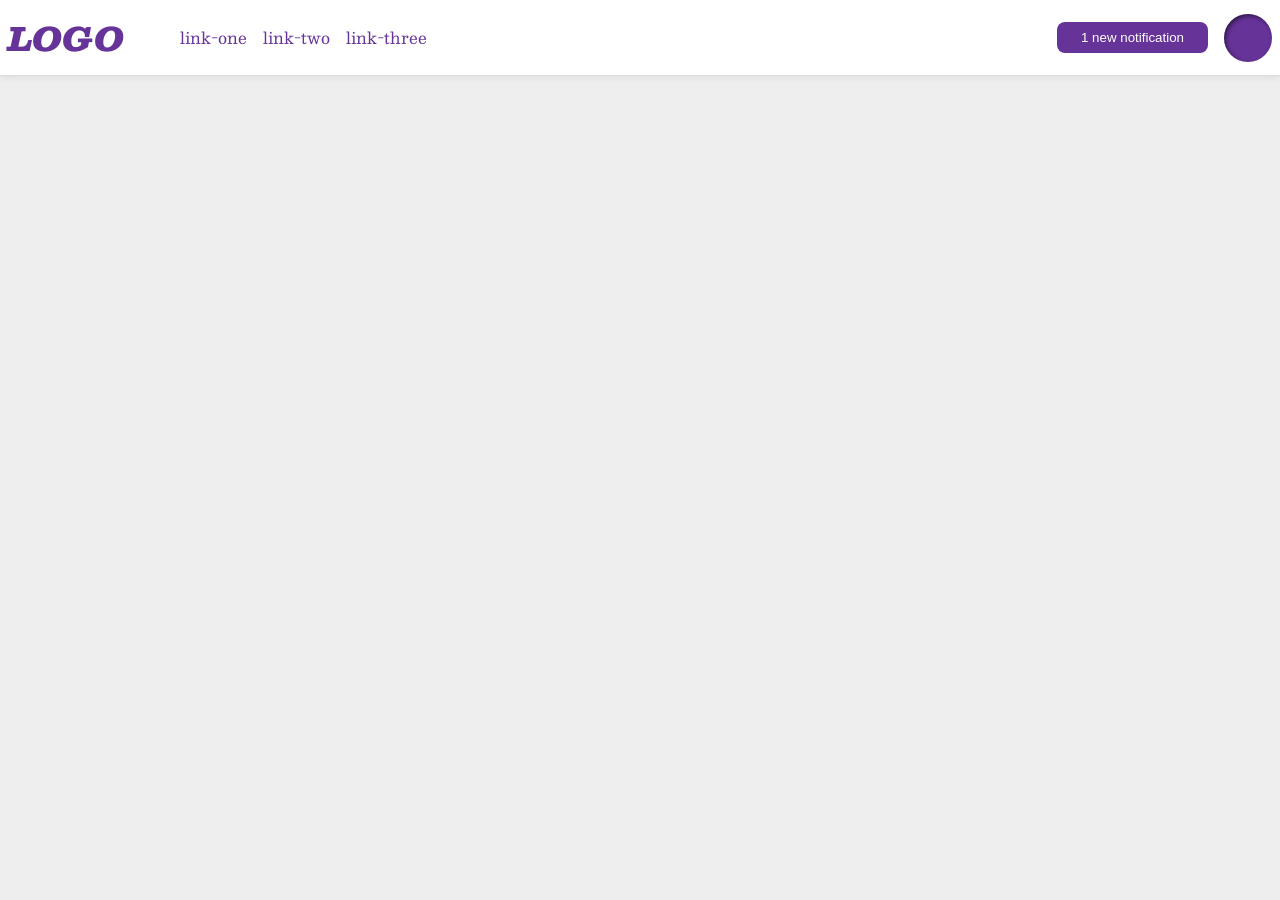
<file: foundations/flex/03-flex-header-2/index.html>
<!DOCTYPE html>
<html lang="en">
  <head>
    <meta charset="UTF-8">
    <meta http-equiv="X-UA-Compatible" content="IE=edge">
    <meta name="viewport" content="width=device-width, initial-scale=1.0">
    <title>Flex Header 2</title>
    <link rel="stylesheet" href="style.css">
  </head>
  <body>
    <div class="header">

      <div class="left">
        <div class="logo">
          LOGO
        </div>
        <ul class="links">
          <li><a href="https://google.com">link-one</a></li>
          <li><a href="https://google.com">link-two</a></li>
          <li><a href="https://google.com">link-three</a></li>
        </ul>
      </div>


      <div class="right">
        <button class="notifications">
          1 new notification
        </button>
        <div class="profile-image"></div>
      </div>


    </div>
  </body>
</html>
</file>
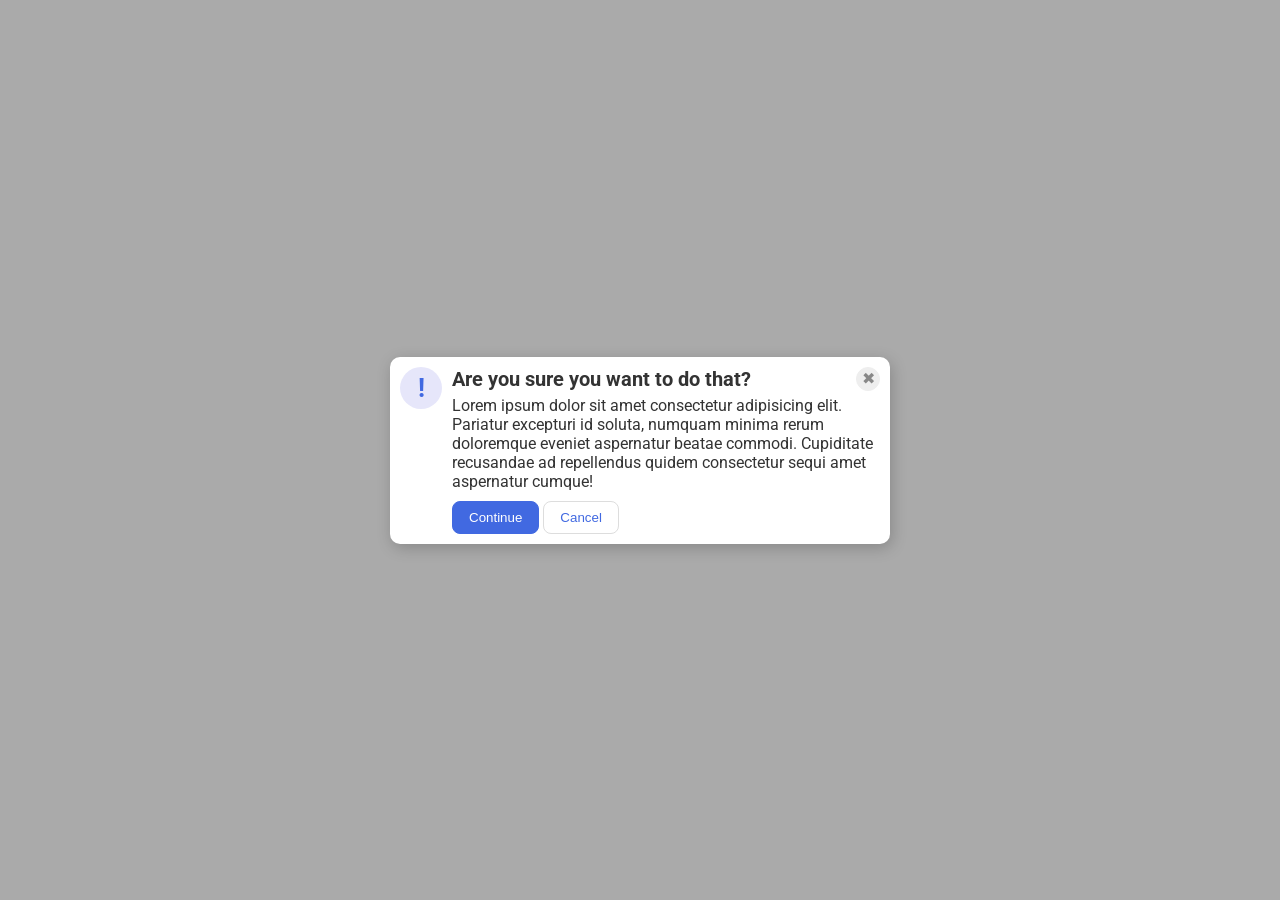
<file: foundations/flex/05-flex-modal/index.html>
<!DOCTYPE html>
<html lang="en">
  <head>
    <meta charset="UTF-8">
    <meta http-equiv="X-UA-Compatible" content="IE=edge">
    <meta name="viewport" content="width=device-width, initial-scale=1.0">
    <link rel="stylesheet" href="style.css">
    <title>Modal</title>
  </head>
  <body>
    <div class="modal">
      <div class="icon">!</div>
      <div class="container">
          <div class="header">
              Are you sure you want to do that?
              <button class="close-button">✖</button>
          </div>
          <div class="text">Lorem ipsum dolor sit amet consectetur adipisicing elit. Pariatur excepturi id soluta, numquam minima rerum doloremque eveniet aspernatur beatae commodi. Cupiditate recusandae ad repellendus quidem consectetur sequi amet aspernatur cumque!</div>
          <div class="button">
            <button class="continue">Continue</button>
            <button class="cancel">Cancel</button>
          </div>
      </div>
    </div>
  </body>
</html>
</file>
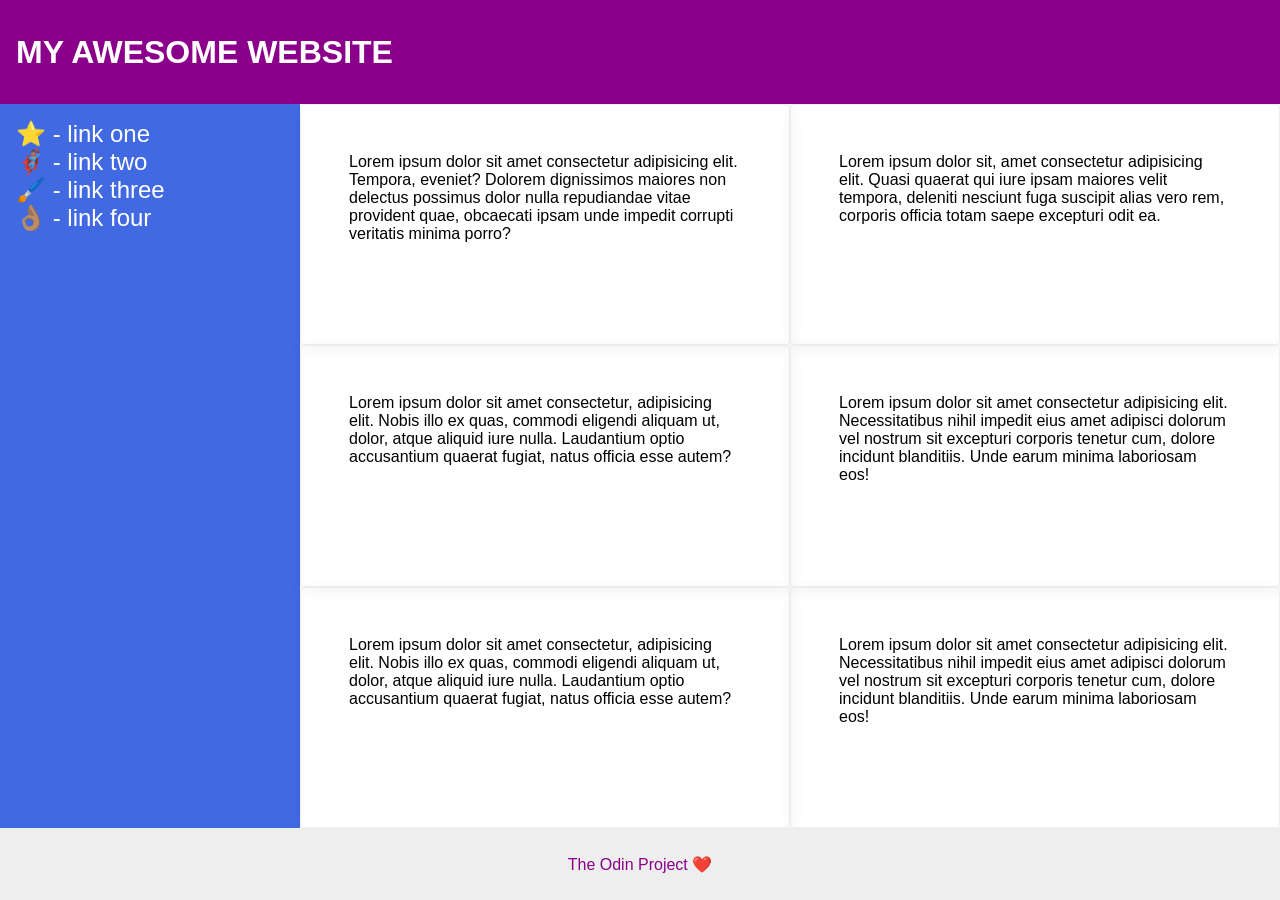
<file: foundations/flex/07-flex-layout-2/index.html>
<!DOCTYPE html>
<html lang="en">
  <head>
    <meta charset="UTF-8">
    <meta http-equiv="X-UA-Compatible" content="IE=edge">
    <meta name="viewport" content="width=device-width, initial-scale=1.0">
    <title>The Holy Grail</title>
    <link rel="stylesheet" href="style.css">
  </head>
  <body>
    <div class="header">
      MY AWESOME WEBSITE
    </div>
    
    <div class="container">
        <div class="sidebar">
        <ul>
          <li><a href="#">⭐ - link one</a></li>
          <li><a href="#">🦸🏽‍♂️ - link two</a></li>
          <li><a href="#">🖌️ - link three</a></li>
          <li><a href="#">👌🏽 - link four</a></li>
        </ul>
      </div>
      <div class="card-container">
        <div class="card">Lorem ipsum dolor sit amet consectetur adipisicing elit. Tempora, eveniet? Dolorem dignissimos maiores non delectus possimus dolor nulla repudiandae vitae provident quae, obcaecati ipsam unde impedit corrupti veritatis minima porro?</div>
        <div class="card">Lorem ipsum dolor sit, amet consectetur adipisicing elit. Quasi quaerat qui iure ipsam maiores velit tempora, deleniti nesciunt fuga suscipit alias vero rem, corporis officia totam saepe excepturi odit ea.</div>
        <div class="card">Lorem ipsum dolor sit amet consectetur, adipisicing elit. Nobis illo ex quas, commodi eligendi aliquam ut, dolor, atque aliquid iure nulla. Laudantium optio accusantium quaerat fugiat, natus officia esse autem?</div>
        <div class="card">Lorem ipsum dolor sit amet consectetur adipisicing elit. Necessitatibus nihil impedit eius amet adipisci dolorum vel nostrum sit excepturi corporis tenetur cum, dolore incidunt blanditiis. Unde earum minima laboriosam eos!</div>
        <div class="card">Lorem ipsum dolor sit amet consectetur, adipisicing elit. Nobis illo ex quas, commodi eligendi aliquam ut, dolor, atque aliquid iure nulla. Laudantium optio accusantium quaerat fugiat, natus officia esse autem?</div>
        <div class="card">Lorem ipsum dolor sit amet consectetur adipisicing elit. Necessitatibus nihil impedit eius amet adipisci dolorum vel nostrum sit excepturi corporis tenetur cum, dolore incidunt blanditiis. Unde earum minima laboriosam eos!</div>
      </div>
    </div>   
    
    <div class="footer">
      The Odin Project ❤️
    </div>
  </body>
</html>
</file>
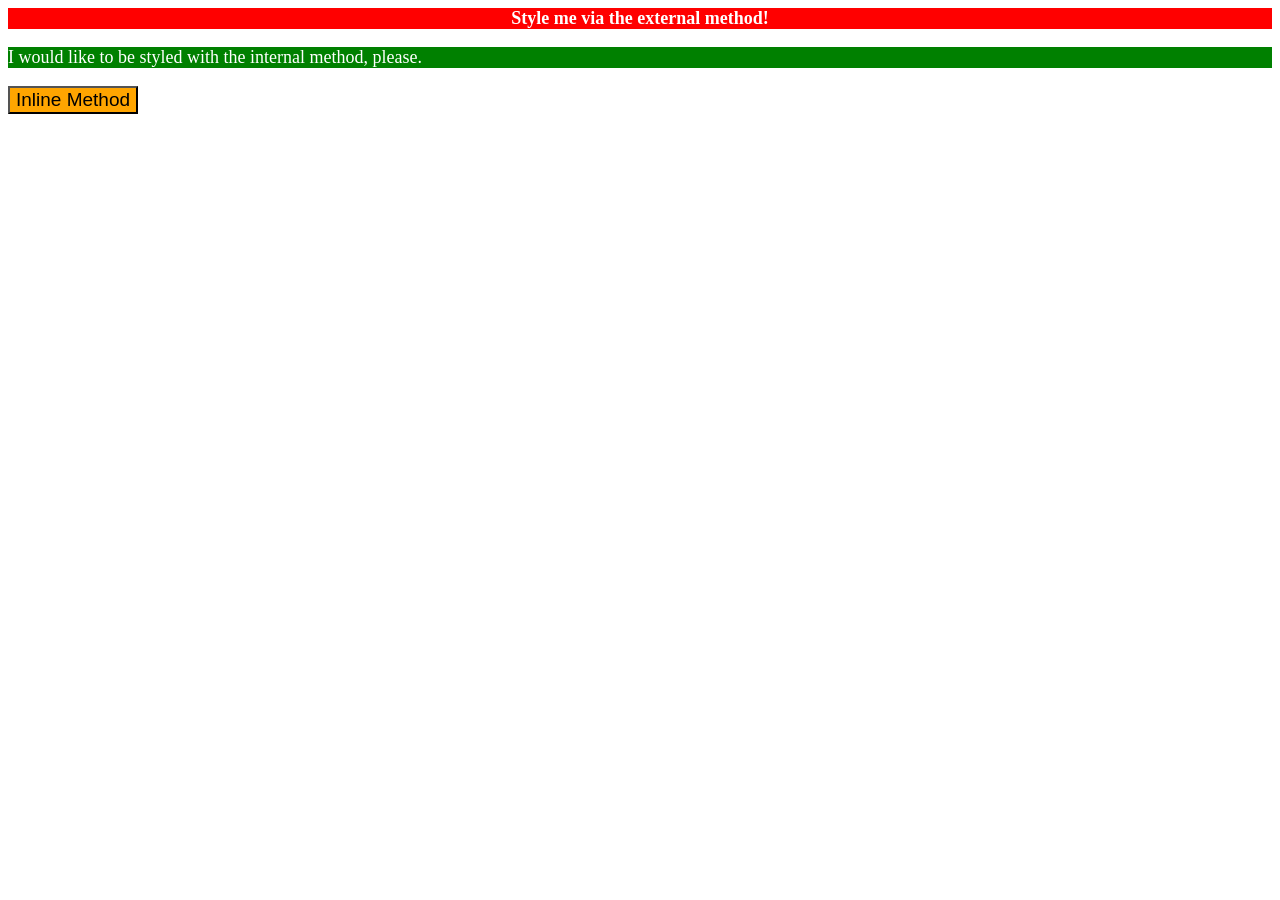
<file: foundations/intro-to-css/01-css-methods/index.html>
<!DOCTYPE html>
<html lang="en">
  <head>
    <meta charset="UTF-8">
    <meta http-equiv="X-UA-Compatible" content="IE=edge">
    <meta name="viewport" content="width=device-width, initial-scale=1.0">
    <link rel="stylesheet" href="styles.css">
    <style>
        button{
            background-color: orange;
            font-size: 19px;
        }
    </style>
    <title>Methods for Adding CSS</title>
  </head>
  <body>
    <div>Style me via the external method!</div>
    <p style="background-color: green; color: white; font-size: 18px;">I would like to be styled with the internal method, please.</p>
    <button>Inline Method</button>
  </body>
</html>
</file>
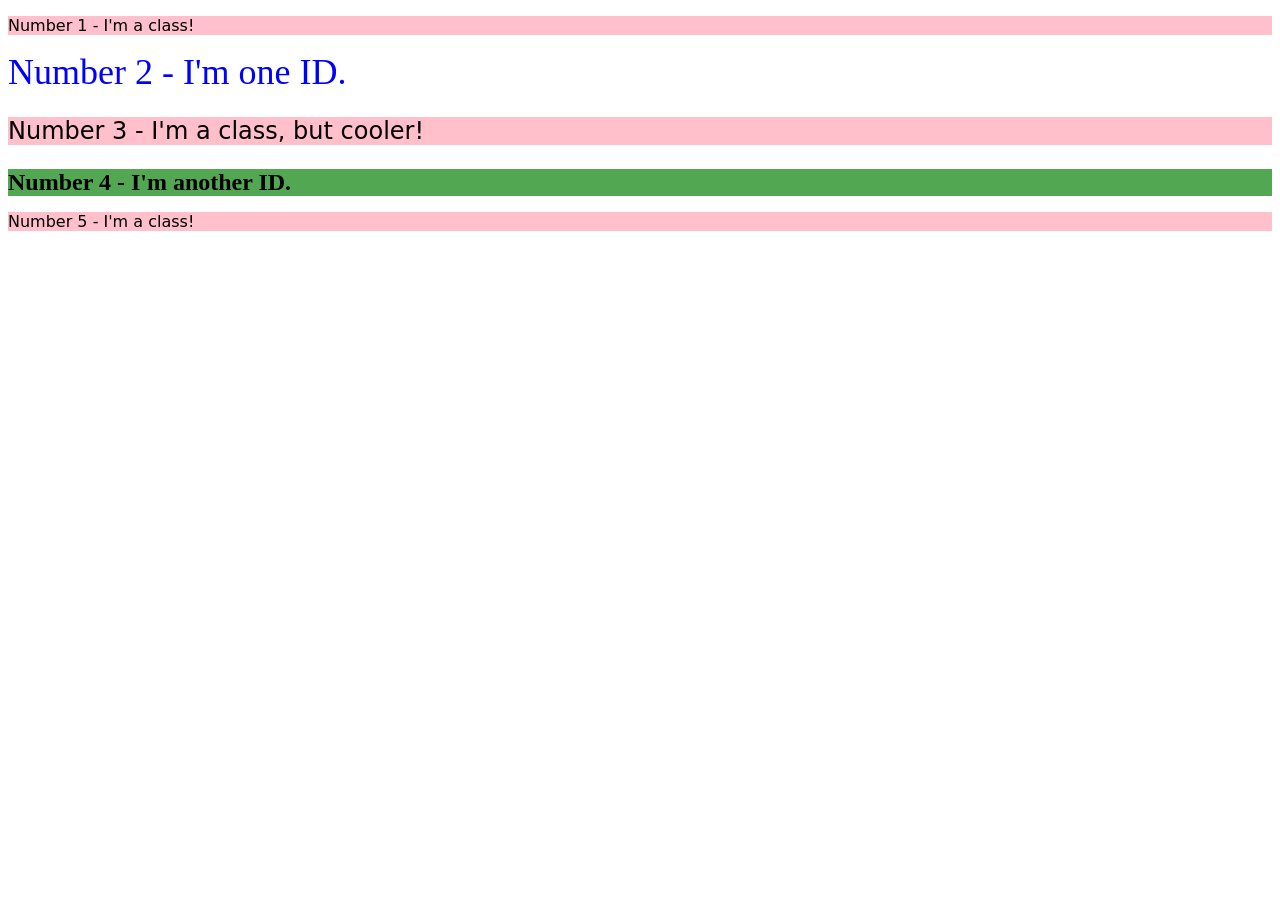
<file: foundations/intro-to-css/02-class-id-selectors/index.html>
<!DOCTYPE html>
<html lang="en">
  <head>
    <meta charset="UTF-8">
    <meta http-equiv="X-UA-Compatible" content="IE=edge">
    <meta name="viewport" content="width=device-width, initial-scale=1.0">
    <title>Class and ID Selectors</title>
    <link rel="stylesheet" href="style.css">
  </head>
  <body>
    <p class="odd">Number 1 - I'm a class!</p>
    <div id="second">Number 2 - I'm one ID.</div>
    <p class="odd" id="third">Number 3 - I'm a class, but cooler!</p>
    <div id="fourth">Number 4 - I'm another ID.</div>
    <p class="odd">Number 5 - I'm a class!</p>
  </body>
</html>
</file>
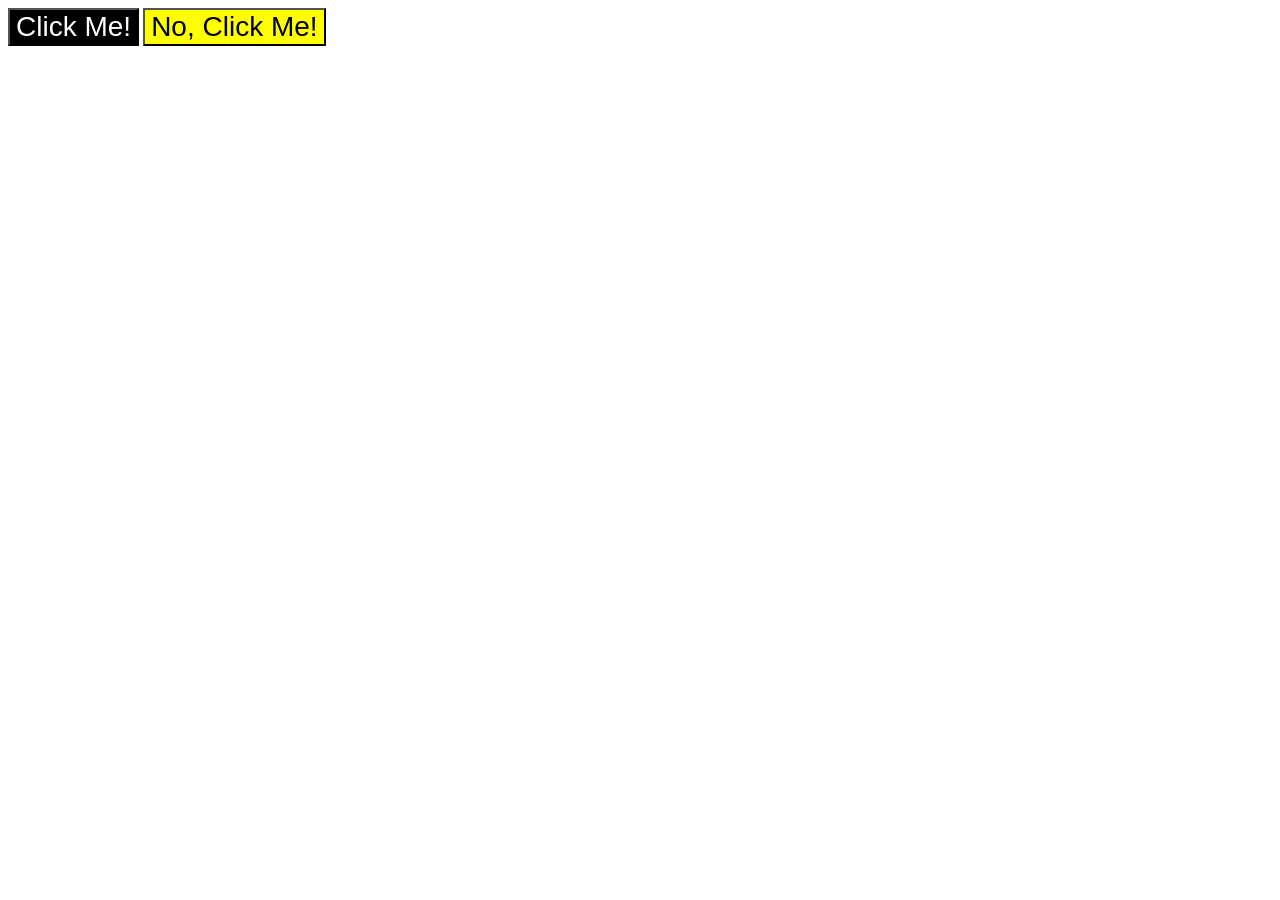
<file: foundations/intro-to-css/03-grouping-selectors/index.html>
<!DOCTYPE html>
<html lang="en">
  <head>
    <meta charset="UTF-8">
    <meta http-equiv="X-UA-Compatible" content="IE=edge">
    <meta name="viewport" content="width=device-width, initial-scale=1.0">
    <title>Grouping Selectors</title>
    <link rel="stylesheet" href="style.css">
  </head>
  <body>
    <button class="button yes">Click Me!</button>
    <button class="button no">No, Click Me!</button>
  </body>
</html>
</file>
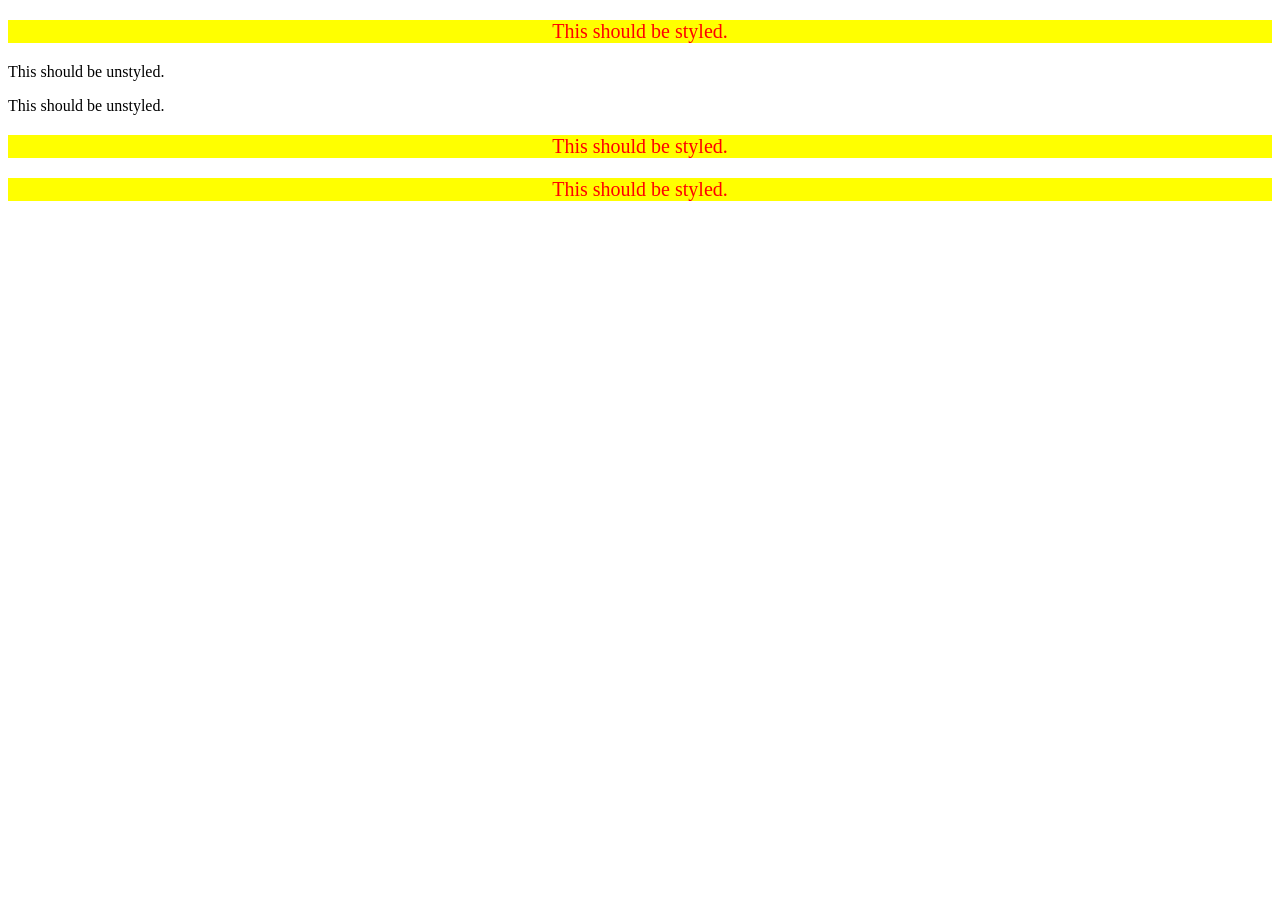
<file: foundations/intro-to-css/05-descendant-combinator/index.html>
<!DOCTYPE html>
<html lang="en">
  <head>
    <meta charset="UTF-8">
    <meta http-equiv="X-UA-Compatible" content="IE=edge">
    <meta name="viewport" content="width=device-width, initial-scale=1.0">
    <title>Descendant Combinator</title>
    <link rel="stylesheet" href="style.css">
  </head>
  <body>
    <div class="container">
      <p class="text">This should be styled.</p>
    </div>

    <p class="text">This should be unstyled.</p>
    <p class="text">This should be unstyled.</p>
    
    <div class="container">
      <p class="text">This should be styled.</p>
      <p class="text">This should be styled.</p>
    </div>
  </body>
</html>
</file>
<file: foundations/flex/03-flex-header-2/style.css>
/* this is some magical font-importing.  
you'll learn about it later. */
@import url('https://fonts.googleapis.com/css2?family=Besley:ital,wght@0,400;1,900&display=swap');

body {
  margin: 0;
  background: #eee;
  font-family: Besley, serif;
}

.header {
  background: white;
  border-bottom: 1px solid #ddd;
  box-shadow: 0 0 8px rgba(0,0,0,.1);
  display: flex;
  justify-content: space-between;
  padding: 8px;
}

.profile-image {
  background: rebeccapurple;
  box-shadow: inset 2px 2px 4px rgba(0,0,0,.5);
  border-radius: 50%;
  width: 48px;
  height: 48px;
}

.logo {
  color: rebeccapurple;
  font-size: 32px;
  font-weight: 900;
  font-style: italic;
}

.left, .right, .links{
  display: flex;
  align-items: center;
  gap: 16px;
}

button {
  border: none;
  border-radius: 8px;
  background: rebeccapurple;
  color: white;
  padding: 8px 24px;
}

a {
  /* this removes the line under our links */
  text-decoration: none;
  color: rebeccapurple;
}

ul {
  list-style-type: none;
}
</file>
<file: foundations/flex/05-flex-modal/style.css>
@import url('https://fonts.googleapis.com/css2?family=Roboto:wght@400;700&display=swap');

html, body {
  height: 100%;
}

body {
  font-family: Roboto, sans-serif;
  margin: 0;
  background: #aaa;
  color: #333;
  /* I'll give you this one for free lol */
  display: flex;
  align-items: center;
  justify-content: center;
}

.header{
  font-weight: bold;
  font-size: 20px;
  display: flex;
  align-items: center;
  justify-content: space-between;
  padding-bottom: 5px;
}

.close-button{
  justify-self: flex-end;
}

.modal {
  background: white;
  width: 480px;
  border-radius: 10px;
  box-shadow: 2px 4px 16px rgba(0,0,0,.2);
  display: flex;
  justify-content: space-evenly;
  gap: 10px;
  padding: 10px;
}

.text{
  padding-bottom: 10px;
}

.icon {
  color: royalblue;
  font-size: 26px;
  font-weight: 700;
  background: lavender;
  width: 42px;
  height: 42px;
  border-radius: 50%;
  display: flex;
  align-items: center;
  justify-content: center;
  flex-shrink: 0;

}

.close-button {
  background: #eee;
  border-radius: 50%;
  color: #888;
  font-weight: 400;
  font-size: 16px;
  height: 24px;
  width: 24px;
  display: flex;
  align-items: center;
  justify-content: center;
  border: 1px solid #eee;
  padding: 0;
}

button {
  cursor: pointer;
  padding: 8px 16px;
  border-radius: 8px;
}

button.continue {
  background: royalblue;
  border: 1px solid royalblue;
  color: white;
}

button.cancel {
  background: white;
  border: 1px solid #ddd;
  color: royalblue;
}
</file>
<file: foundations/flex/07-flex-layout-2/style.css>
body {
  font-family: -apple-system, BlinkMacSystemFont, 'Segoe UI', Roboto, Oxygen, Ubuntu, Cantarell, 'Open Sans', 'Helvetica Neue', sans-serif;
  margin: 0;
  min-height: 100vh;
  display: flex;
  flex-direction: column;
  justify-content: space-between;
}

.header {
  height: 72px;
  background: darkmagenta;
  color: white;
  display: flex;
  margin: 0;
  padding: 0;
  padding: 16px;
  align-items: center;

  font-size: 32px;
  font-weight: 900;
}

.footer {
  height: 72px;
  background: #eee;
  color: darkmagenta;
  margin: 0;
  padding: 0;
  gap: 16px;
  display: flex;
  justify-content: center;
  align-items: center;
}

.container{
  display: flex;
  flex-grow: 1;
}


.sidebar {
  width: 300px;
  background: royalblue;
  box-sizing: border-box;

  padding: 16px;
  display: flex;
  flex-wrap: wrap;
  flex-shrink: 0;
}

.card-container{
  display: flex;
  flex-wrap: wrap;
}

.card {
  border: 1px solid #eee;
  box-shadow: 2px 4px 16px rgba(0,0,0,.06);
  border-radius: 4px;
  padding: 48px;
  width: 300px;
  display: flex;
  flex-grow: 1;
}

ul{
  list-style-type: none;
  padding: 0;
  margin: 0;
}

a{
  color: white;
  font-size: 24px;
  text-decoration: none;
}
</file>
<file: foundations/intro-to-css/01-css-methods/styles.css>
div {
    background-color: red;   
    color: white;
    font-weight: bold;
    font-size: 18px;
    text-align: center;
}
</file>
<file: foundations/intro-to-css/02-class-id-selectors/style.css>
/* Add CSS Styling */

.odd{
    background-color: pink;
    font-family: 'Verdana', 'DejaVu Sans', sans-serif;
}

#second{
    color: blue;
    font-size: 36px;
}

#third{
    font-size: 24px;
}

#fourth{
    background-color: rgb(82, 167, 82);
    font-size: 24px;
    font-weight: bold;
}
</file>
<file: foundations/intro-to-css/03-grouping-selectors/style.css>
/* Add CSS Styling */
.button{
    font-size: 28px;
    font-family: 'Helvetica', 'Times New Roman', sans-serif;
}

.yes{
    background-color: black;
    color: white;
}

.no{
    background-color: yellow;
}
</file>
<file: foundations/intro-to-css/05-descendant-combinator/style.css>
/* Add CSS Styling */
.container .text{
    background-color: yellow;
    font-size: 20px;
    color: red;
    text-align: center;
}
</file>
